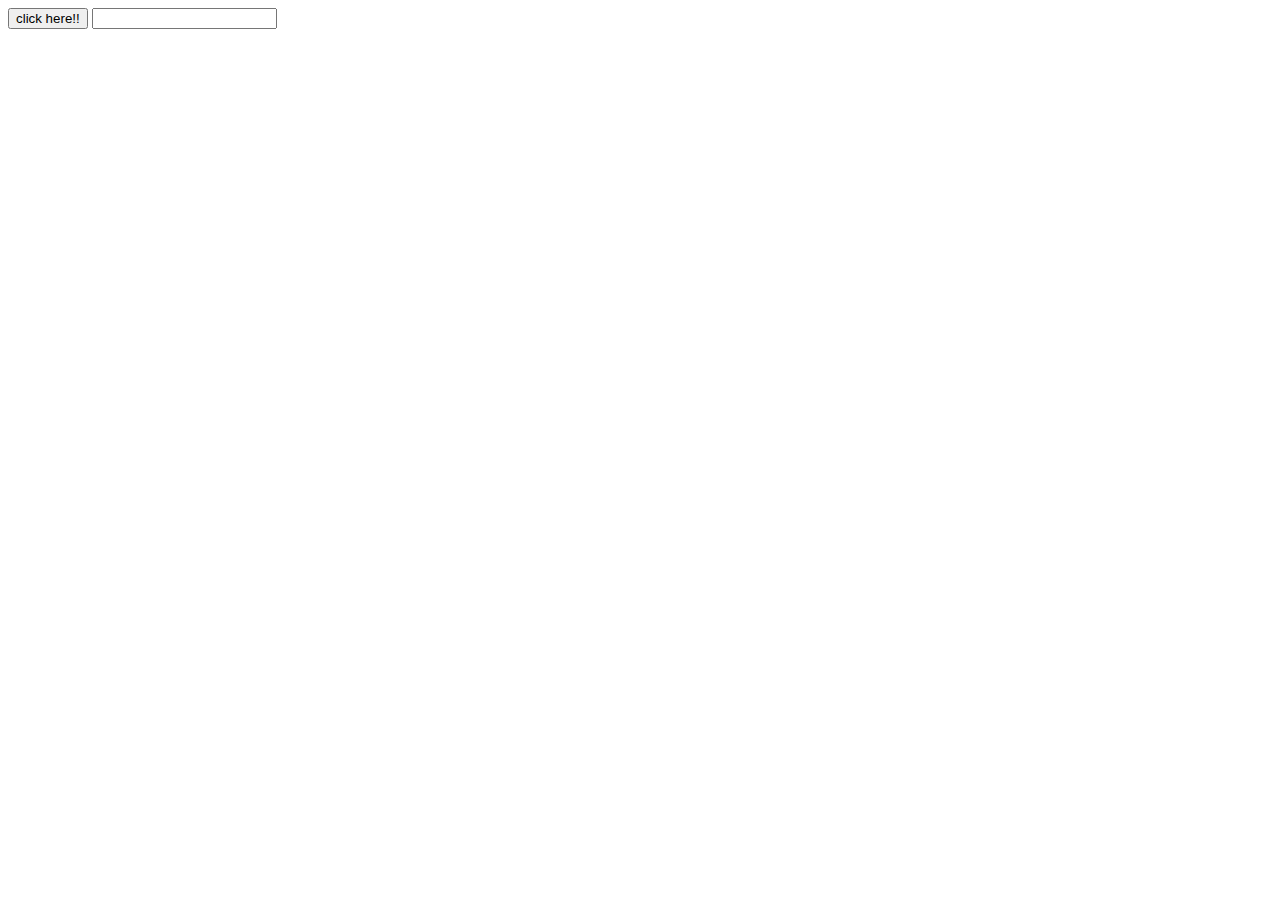
<file: 예제2_setTimeout2/index.html>
<!DOCTYPE html>
<html lang="ko" dir="ltr">
  <head>
    <meta charset="utf-8">
    <title>setTimeout2
    </title>
    <script type="text/javascript" src="./js/common.js"></script>
  </head>
  <body>
    <button onclick="timeText()">click here!!</button>
    <input type="text" id="txt">
  </body>
</html>
</file>
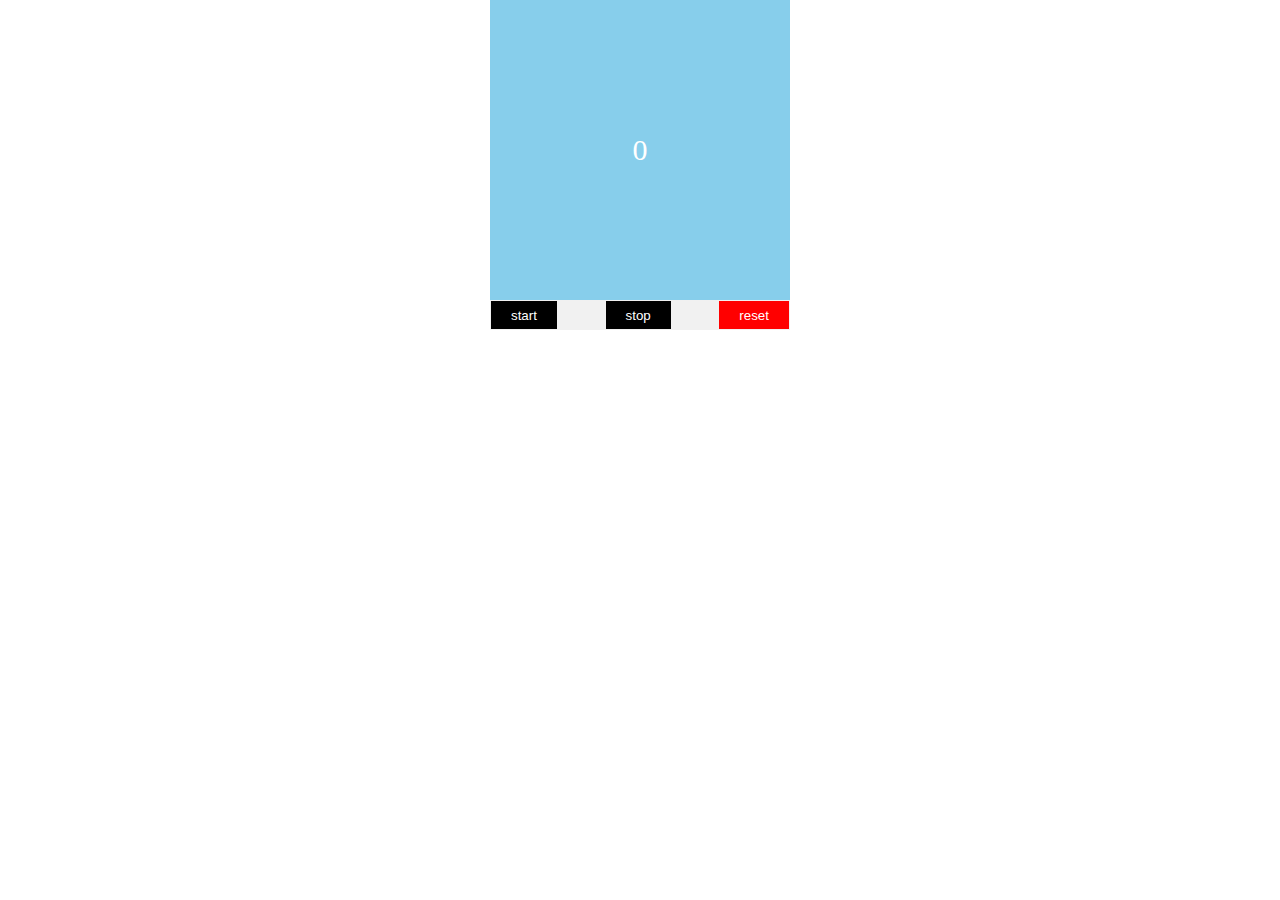
<file: 예제3_stop_watch/index.html>
<!DOCTYPE html>
<html lang="ko" dir="ltr">
  <head>
    <meta charset="utf-8">
    <title>stop watch</title>
    <link rel="stylesheet" href="./css/style.css">
    <script type="text/javascript" src="./js/common.js"></script>
  </head>
  <body>
    <div id="stop-watch-wrap">
      <div id="stop-watch">0</div>
      <div class="button-wrap">
        <button onclick="startCount()">start</button>
        <button onclick="stopCount()">stop</button>
        <button onclick="resetCount()">reset</button>
      </div>
    </div>
  </body>
</html>
</file>
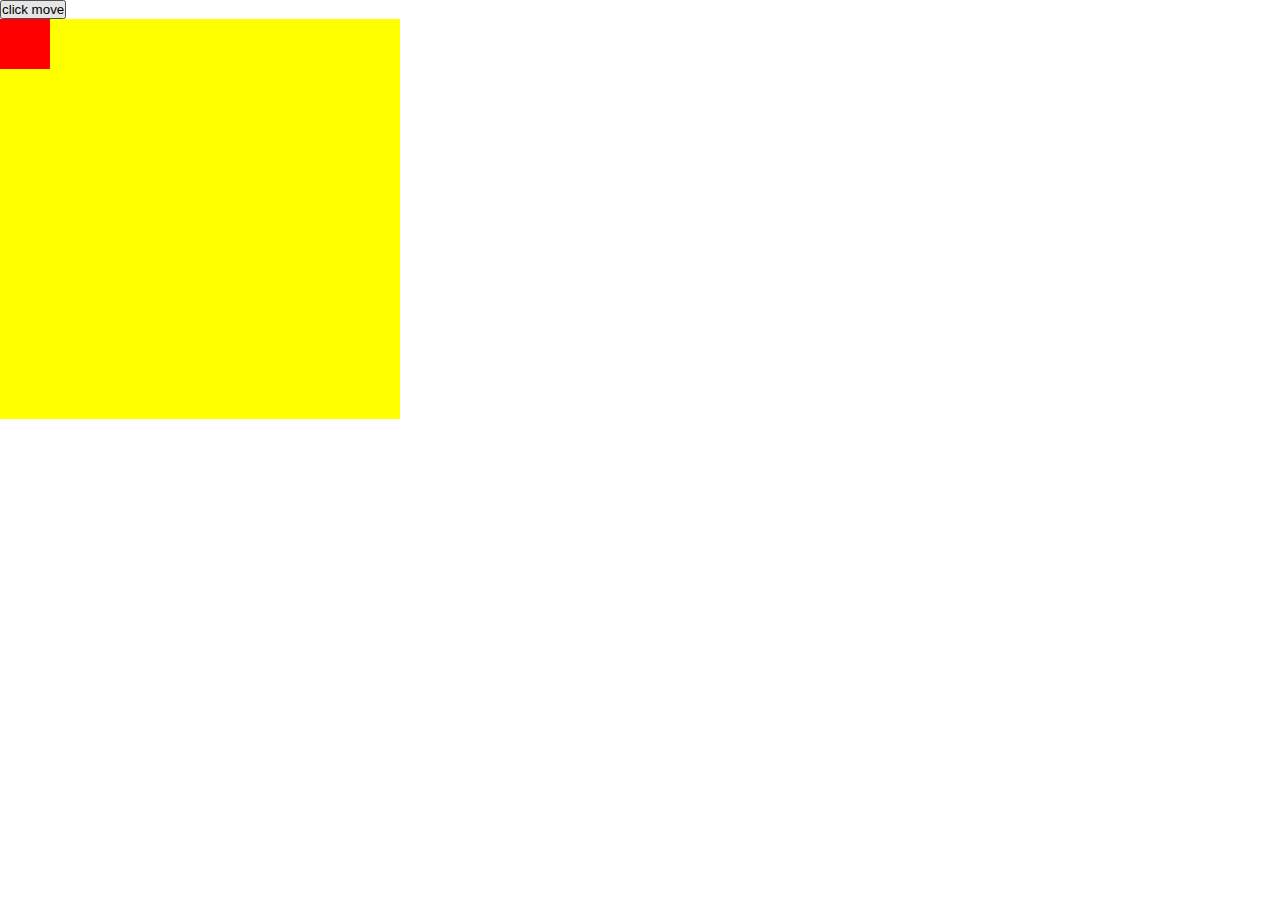
<file: 예제4_move_element/index.html>
<!DOCTYPE html>
<html lang="ko" dir="ltr">
  <head>
    <meta charset="utf-8">
    <title>move element</title>
    <link rel="stylesheet" href="./css/style.css">
    <script type="text/javascript" src="./js/common.js"></script>
  </head>
  <body>
    <button onclick="moveElem()">click move</button>
    <div id="container">
      <div id="animate"></div>
    </div>
  </body>
</html>
</file>
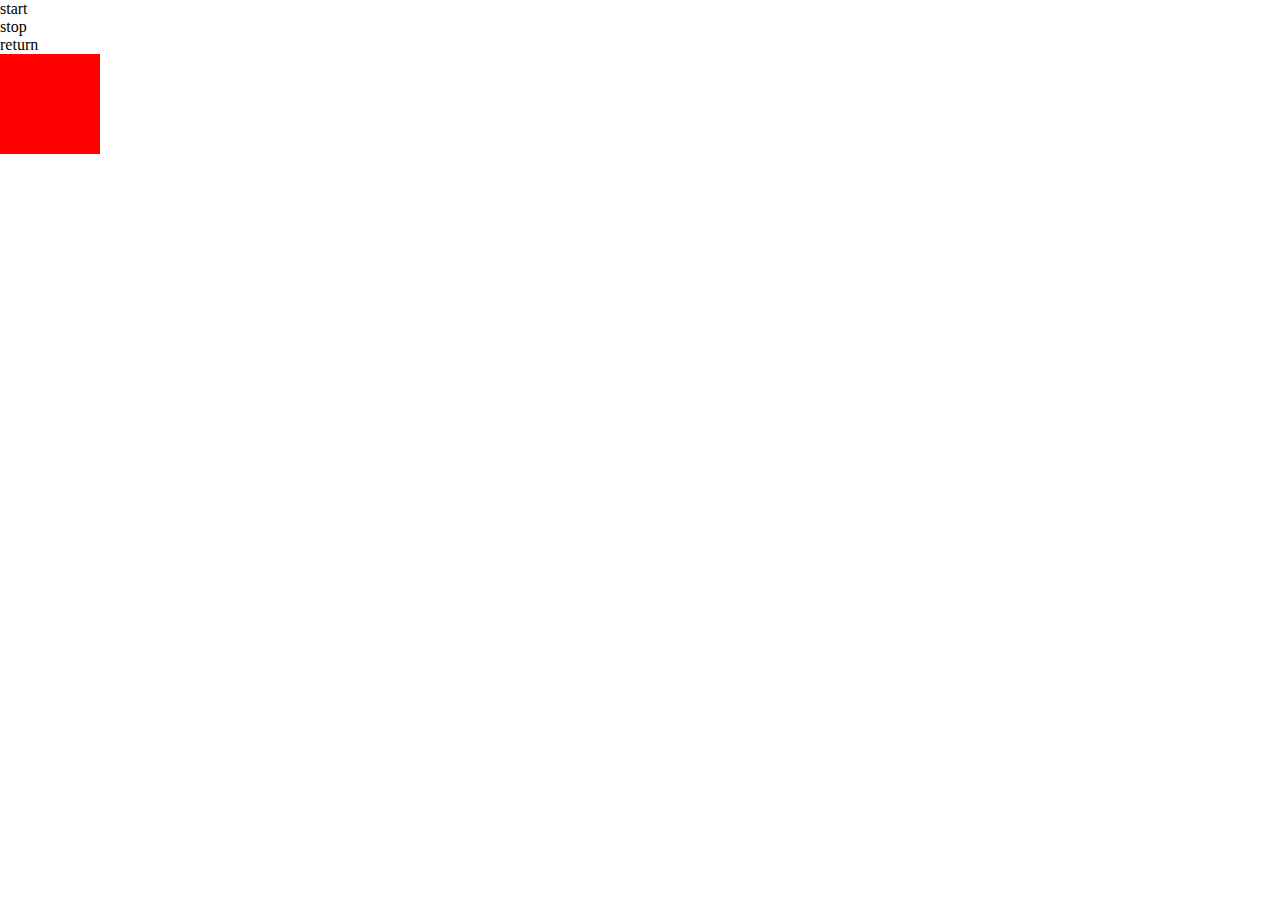
<file: 예제5_move_element2/index.html>
<!DOCTYPE html>
<html lang="ko" dir="ltr">
  <head>
    <meta charset="utf-8">
    <title>stop move</title>
    <link rel="stylesheet" href="./css/style.css">
  </head>
  <body>
    <div class="stop" onclick="startMove()">start</div>
    <div class="stop" onclick="stopMove()">stop</div>
    <div class="stop" onclick="returnMove()">return</div>
    <div class="box"></div>
    <script type="text/javascript" src="./js/common.js"></script>
  </body>
</html>
</file>
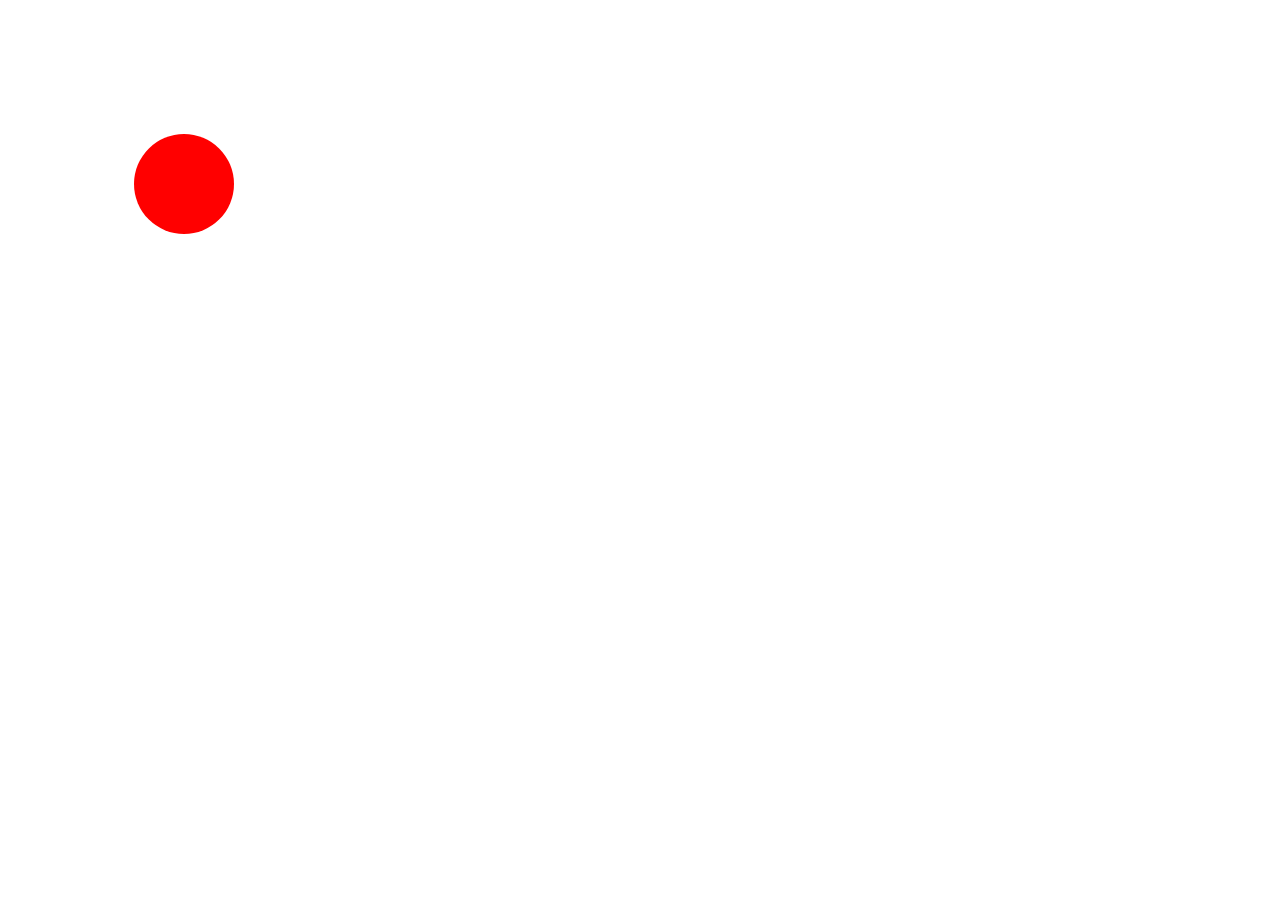
<file: 예제6_move_element3/index.html>
<!DOCTYPE html>
<html lang="ko" dir="ltr">
  <head>
    <meta charset="utf-8">
    <title>stop move</title>
    <link rel="stylesheet" href="./css/style.css">
  </head>
  <body>
    <div class="box"></div>
    <script type="text/javascript" src="./js/common.js"></script>
  </body>
</html>
</file>
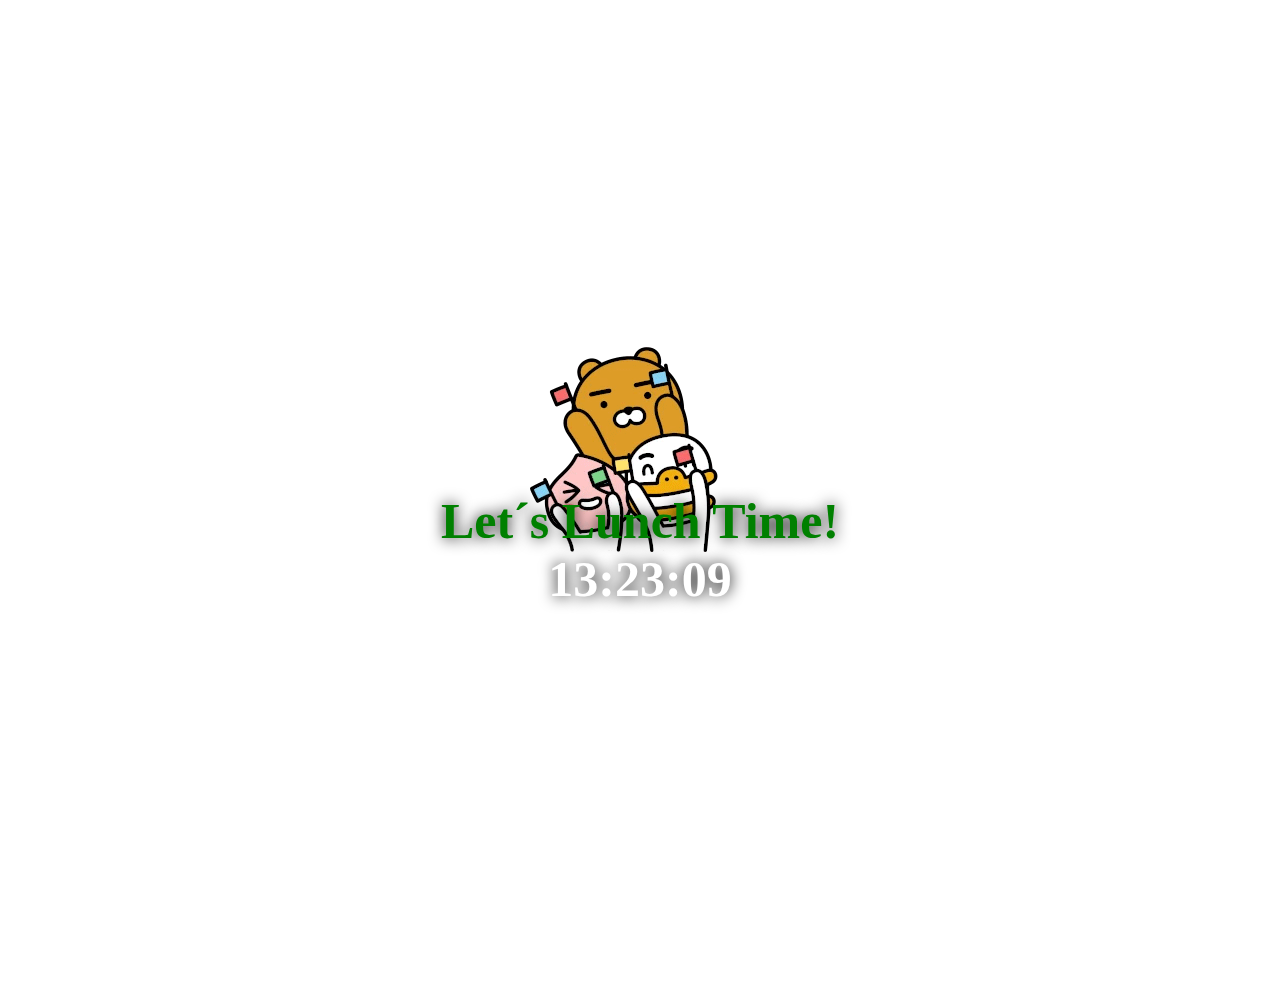
<file: 예제8_setTime_점심시간/index.html>
<!DOCTYPE html>
<html lang="ko" dir="ltr">
  <head>
    <meta charset="utf-8">
    <title>점심시간</title>
    <link rel="stylesheet" href="./css/style.css">
  </head>
  <body onload="startTime()"> <!--window.onload와 같은-->
      <div id="txt"></div>
    <script type="text/javascript" src="./js/common.js"></script>
  </body>
</html>
</file>
<file: 예제3_stop_watch/css/style.css>
@charset "UTF-8";
* {margin:  0; padding: 0;}
html,body {height: 100%;}

#stop-watch-wrap {
  display: flex;
  width: 300px;
  min-height: 150px;
  margin: 0 auto;
  flex-direction: column;
  background: pink;
}

#stop-watch {
  display: flex;
  justify-content: center;
  align-items: center;
  width: 100%;
  height: 300px;
  background: skyblue;
  font-size: 30px;
  color: #fff;
}

.button-wrap {
  display: flex;
  background: #f1f1f1;
  justify-content: space-between;
}

.button-wrap button {
  outline: none;
  background: black;
  color: white;
  height: 30px;
  line-height: 30px;
  border: 1px solid #f1f1f1;
  padding: 0 20px;
}

.button-wrap button:last-child {
  background: red;
}
</file>
<file: 예제5_move_element2/css/style.css>
@charset "UTF-8";
* {margin:  0; padding: 0;}
html,body {height: 100%;}

.box {
  width: 100px;
  height: 100px;
  position: absolute;
  background: red;
}
</file>
<file: 예제6_move_element3/css/style.css>
@charset "UTF-8";
* {margin:  0; padding: 0;}
html,body {height: 100%;}

.box {
  position: absolute;
  width: 100px;
  height: 100px;
  border-radius: 50px;
  background: red;
}
</file>
<file: 예제8_setTime_점심시간/css/style.css>
@charset "UTF-8";
* {margin:  0; padding: 0;}
html,body {height: 100%;}
body {
  background-repeat: no-repeat;
  background-position: center;
  /* background-size: 20px; */
  font-size: 50px;
  font-weight: bold;
  color: #fff;
  text-shadow: 0 0 15px black;
}

#txt {
  position: relative;
  top: 100px;
  display: flex;
  justify-content: center;
  align-items: center;
  flex-direction: column;
  width: 100vw;
  height: 100vh;
}

#txt p {
  color: green;
}
</file>
<file: 예제4_move_element/css/style.css>
@charset "UTF-8";
* {margin:  0; padding: 0;}
html,body {height: 100%;}

#container {
  width: 400px;
  height: 400px;
  position: relative;
  background: yellow;
}

#animate {
  width: 50px;
  height: 50px;
  position: absolute;
  background: red;
}
</file>
